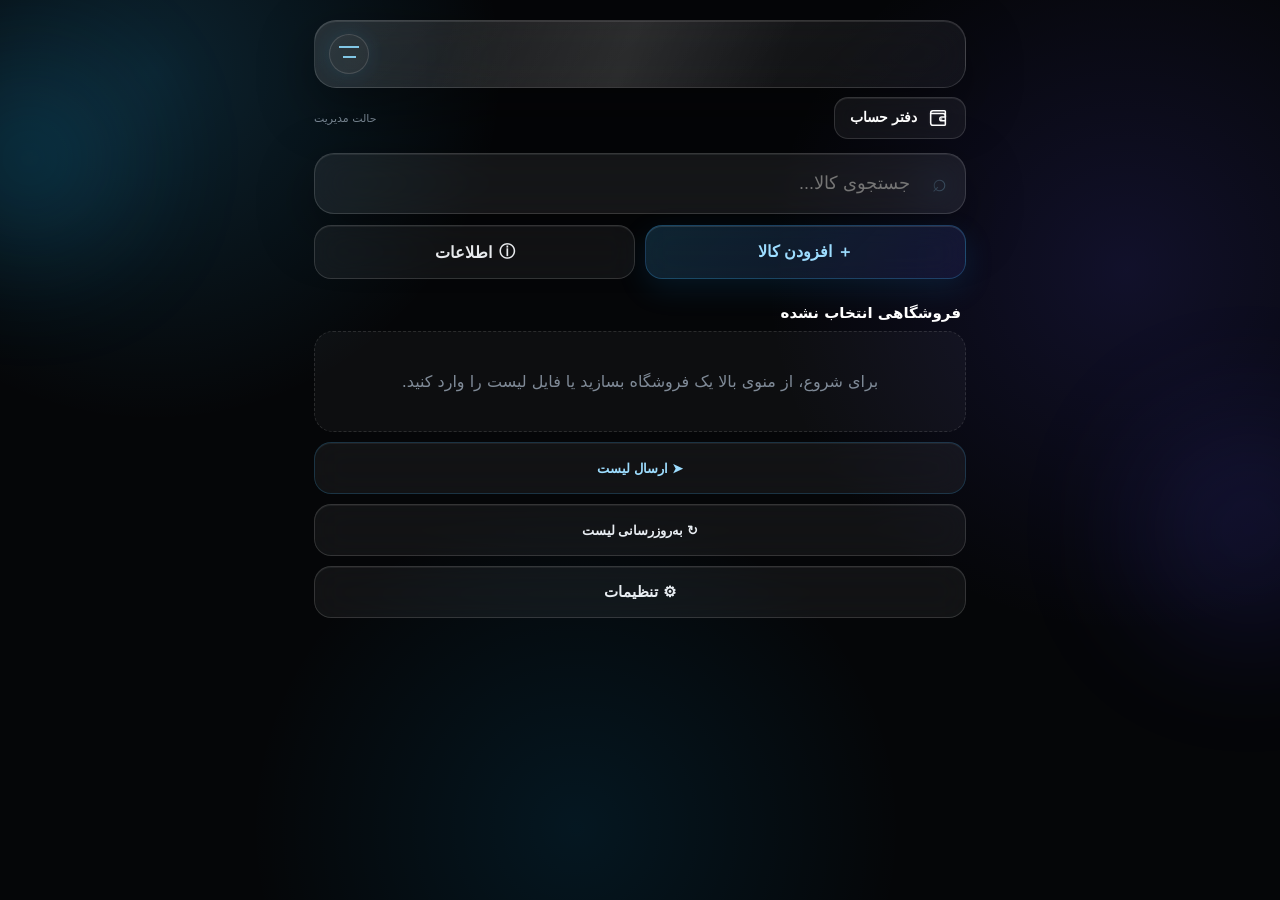
<file: app/src/main/assets/index.html>
<html lang="fa" dir="rtl">  
<head>  
<meta charset="utf-8">  
<meta name="viewport" content="width=device-width,initial-scale=1,viewport-fit=cover">  
<meta name="theme-color" content="#000">  
<meta name="mobile-web-app-capable" content="yes">  
<meta name="apple-mobile-web-app-capable" content="yes">  
<meta name="apple-mobile-web-app-status-bar-style" content="black">  
<meta name="apple-mobile-web-app-title" content="مدیریت قیمت">  
<link rel="manifest" href="manifest.json">  
<title>مدیریت قیمت فروشگاه</title>  
<style>  
*{box-sizing:border-box}html,body{margin:0;padding:0;background:#000;color:#fff;font-family:system-ui,-apple-system,"Noto Sans Arabic","Noto Sans",sans-serif}body{min-height:100vh}body.light{background:#f5f5f5;color:#111}.app{max-width:680px;margin:auto;padding:25px 14px 35px}.head{margin-bottom:15px}.topTools{display:flex;justify-content:space-between;align-items:center;gap:10px;margin-top:8px}.ledgerMiniLogo{display:inline-block;font-size:20px;line-height:1;margin-left:5px;vertical-align:-2px}.ledgerBtn{height:40px;padding:0 15px;border-radius:12px;background:#111;color:#fff;border:1px solid #333;font-size:14px;font-weight:800}.storeBox{position:relative;width:100%}.storeBtn{width:100%;height:57px;border-radius:16px;background:#111;color:#fff;border:1px solid #333;font-size:23px;font-weight:850;text-align:center;padding:5px 55px 0;position:relative}.storeBtn:after{content:"";position:absolute;left:10px;top:50%;width:36px;height:36px;transform:translateY(-50%);border-radius:50%;border:1px solid rgba(255,255,255,.12);background:linear-gradient(#aaa,#aaa) center 11px/20px 2px no-repeat,linear-gradient(#aaa,#aaa) center 21px/13px 2px no-repeat,rgba(255,255,255,.035);opacity:.88}.storeBtn.emptyStore{color:#aaa}.storeMenu{display:none;position:absolute;z-index:20;top:64px;right:0;left:0;background:#151515;border:1px solid #333;border-radius:15px;padding:8px;box-shadow:0 15px 40px #000}.storeMenu.open{display:block}.storeItem{padding:13px;border-radius:10px;font-size:16px;margin-bottom:4px}.storeItem.active{background:#252525}.storeActions{display:flex;gap:8px;margin-top:8px;border-top:1px solid #292929;padding-top:8px}.storeAction{flex:1;height:46px;border-radius:12px;border:1px solid #444;background:#351010;color:#fff;font-size:15px;font-weight:800}.searchWrap{position:relative}.search{width:100%;height:58px;background:#151515;border:1px solid #363636;border-radius:16px;color:#fff;font-size:18px;padding:0 52px 0 18px;outline:0}.searchIcon{position:absolute;right:17px;top:14px;color:#aaa;font-size:25px;pointer-events:none}.quickRow{display:flex;gap:8px;margin-top:10px}.add,.more{flex:1;height:51px;border-radius:14px;font-size:16px;font-weight:800};display:flex;align-items:center;justify-content:center;gap:7px}.infoMiniLogo{display:inline-flex;align-items:center;justify-content:center;width:20px;height:20px;margin-left:5px;font-size:17px;line-height:1}.more{display:flex;align-items:center;justify-content:center;gap:7px}.ledgerAdd{width:100%;margin:10px 0 10px}.deleteConfirmSheet{max-width:420px}.deleteConfirmText{font-size:15px;color:#cfd5df;margin:-4px 0 16px}.deleteConfirmSheet .actions{display:flex;gap:10px}.deleteConfirmSheet .actions .btn{flex:1}#mtitle{color:#fff}.add{background:#000;color:#64B4FF;border:1px solid #333}.more{background:#000;color:#E8EAED;border:1px solid #333}.more.on{border-color:#64B4FF;color:#64B4FF}.section{display:flex;justify-content:space-between;margin:23px 5px 8px}.section span{font-size:12px;color:#777}.rowWrap{position:relative;margin:8px 0}.empty{text-align:center;color:#888;padding:42px 10px}.back,.settingsBtn{width:100%;height:46px;border-radius:12px;margin-top:10px;color:#fff;background:#111;border:1px solid #333}.settingsBtn{font-size:15px;font-weight:800}.file{display:none}.modal{display:none;position:fixed;inset:0;background:#000c;align-items:flex-start;justify-content:center;overflow:auto;z-index:50;padding:10px 0}.sheet{width:min(680px,100%);min-height:0;max-height:calc(100dvh - 20px);overflow:auto;background:#111;border:1px solid #333;border-radius:18px;padding:18px 18px 24px;margin:auto 0}.ledgerSheet{min-height:calc(100dvh - 20px);max-height:calc(100dvh - 20px);width:min(680px,100%)}h2{margin:0 0 12px}.input{width:100%;height:53px;background:#1b1b1b;border:1px solid #444;border-radius:12px;color:#fff;font-size:17px;padding:0 14px;margin:5px 0;outline:0}.textarea{height:82px;padding-top:12px;resize:none}.actions{display:flex;gap:8px;margin-top:9px}.btn{flex:1;height:51px;border:0;border-radius:13px;background:#fff;color:#000;font-weight:800}.dark{background:#252525;color:#fff;border:1px solid #444}.danger{background:#351010;color:#fff}.modeBadge{text-align:center;font-size:11px;color:#777}.modeBadge.seller{color:#aaa}.settingTitle{font-size:13px;color:#888;margin:17px 2px 8px}.settingRow{display:flex;gap:8px;flex-wrap:wrap}.settingOption{flex:1;min-width:90px;height:44px;border-radius:11px;background:#181818;border:1px solid #333;color:#fff;font-size:14px;font-weight:700}.settingOption.active{border-color:#aaa;background:#292929}.colorOption{height:38px;min-width:55px}.colorWhite{color:#fff}.colorBlue{color:#64B4FF}.colorGreen{color:#55d98b}.colorYellow{color:#ffd75a}.colorRed{color:#ff6b6b}.settingsClose{margin-top:18px;width:100%;height:48px;border-radius:12px;border:1px solid #444;background:#252525;color:#fff;font-weight:800}.ledgerHeader{display:flex;align-items:center;justify-content:space-between;gap:8px;margin-bottom:12px}.ledgerHeader h2{margin:0}.ledgerAdd{height:43px;border-radius:11px;border:1px solid #444;background:#351010;color:#fff;padding:0 14px;font-weight:800}.accountRow{padding:14px;border:1px solid #292929;border-radius:14px;background:#151515;margin:8px 0;display:flex;align-items:center;justify-content:space-between;gap:10px}.accountName{font-size:17px;font-weight:850}.accountMeta{font-size:12px;color:#888;margin-top:4px}.balance{font-weight:850;white-space:nowrap}.balance.debit{color:#ff6b6b}.balance.credit{color:#55d98b}.accountActions{display:flex;gap:7px;margin-top:12px}.smallBtn{height:42px;flex:1;border-radius:11px;border:1px solid #444;background:#252525;color:#fff;font-weight:800}.smallBtn.danger{background:#351010}.txRow{padding:12px;border:1px solid #292929;border-radius:13px;background:#151515;margin:7px 0}.txTop{display:flex;justify-content:space-between;gap:8px}.txType{font-size:12px}.txType.debit{color:#ff6b6b}.txType.credit{color:#55d98b}.txAmount{font-weight:850}.txNote{font-size:12px;color:#888;margin-top:5px}.txActions{display:flex;gap:6px;margin-top:8px}.txActions button{flex:1;height:35px;border-radius:9px;border:1px solid #444;background:#222;color:#fff}.ledgerBack{width:100%;height:45px;border-radius:11px;background:#252525;color:#fff;border:1px solid #444;margin-top:10px;font-weight:800}.summary{padding:13px;border:1px solid #292929;border-radius:14px;background:#151515;margin:8px 0}.summaryLine{display:flex;justify-content:space-between;margin:5px 0}.summaryLine strong{font-weight:850}.ledgerTabs{display:flex;gap:8px;margin:8px 0}.ledgerTab{flex:1;height:48px;border-radius:13px;background:#151515;color:#aaa;border:1px solid #333;font-size:17px;font-weight:850}.ledgerTab.active.creditor{color:#55d98b;border-color:#55d98b;background:#122118}.ledgerTab.active.debtor{color:#ff6b6b;border-color:#ff6b6b;background:#241315}.ledgerSearch{width:100%;height:48px;background:#151515;border:1px solid #333;border-radius:13px;color:#fff;font-size:16px;padding:0 14px;outline:0;margin:4px 0 8px}.ledgerTotal{border:1px solid #55d98b;background:#fff;color:#111;border-radius:15px;padding:13px 15px;display:flex;justify-content:space-between;align-items:center;margin:8px 0;font-weight:850}.ledgerTotal.debtor{border-color:#ff6b6b}.ledgerTotal .totalValue.credit{color:#168a45}.ledgerTotal .totalValue.debit{color:#d32f2f}.accountRow{padding:14px;border:1px solid #292929;border-radius:14px;background:#fff;color:#111;margin:8px 0;display:flex;align-items:center;justify-content:space-between;gap:10px}.accountName{font-size:18px;font-weight:850}.accountMeta{font-size:12px;color:#777;margin-top:4px}.balance{font-weight:900;white-space:nowrap}.balance.debit{color:#e53935}.balance.credit{color:#168a45}.txRow{padding:12px;border:1px solid #292929;border-radius:13px;background:#fff;color:#111;margin:7px 0}.txTop{display:flex;justify-content:space-between;gap:8px}.txDate{font-size:12px;color:#777}.txAmount{font-weight:900}.txNote{font-size:12px;color:#777;margin-top:5px}.amountInput{direction:ltr;text-align:right;font-variant-numeric:tabular-nums}.formSave{margin-top:12px;margin-bottom:4px}.sheetScrollFix{max-height:calc(100dvh - 20px);overflow-y:auto;overscroll-behavior:contain;-webkit-overflow-scrolling:touch;padding-bottom:calc(24px + env(safe-area-inset-bottom))}.longPressHint{font-size:11px;color:#777;margin-top:4px}body.light .storeBtn,body.light .search,body.light .row,body.light .back,body.light .settingsBtn,body.light .add,body.light .more,body.light .ledgerBtn{background:#fff;color:#111;border-color:#ddd}body.light .storeMenu{background:#fff;border-color:#ddd;box-shadow:0 15px 40px #0002}body.light .storeItem.active{background:#eee}body.light .storeActions{border-top-color:#ddd}body.light .sheet{background:#fff;color:#111;border-color:#ddd}body.light .input{background:#f5f5f5;color:#111;border-color:#ccc}body.light .dark,body.light .ledgerBack,body.light .smallBtn{background:#eee;color:#111;border-color:#ccc}body.light .settingOption{background:#f5f5f5;color:#111;border-color:#ddd}body.light .settingOption.active{background:#e5e5e5;border-color:#999}body.light .settingsClose{background:#eee;color:#111;border-color:#ccc}body.light .accountRow,body.light .txRow,body.light .summary{background:#fff;border-color:#ddd}body.light .ledgerTab,body.light .ledgerSearch{background:#f5f5f5;color:#111;border-color:#ccc}body.light .ledgerTotal{background:#fff}body.light .ledgerTotal.active{background:#fff}body.light .storeBtn:after{border-color:rgba(0,0,0,.12);background:linear-gradient(#555,#555) center 11px/20px 2px no-repeat,linear-gradient(#555,#555) center 21px/13px 2px no-repeat,rgba(0,0,0,.035)}@media(max-width:430px){.app{padding-left:10px;padding-right:10px;padding-top:25px}.storeBtn{font-size:21px}.add,.more{font-size:14px}.name,.price{font-size:20px}}  /* =========================================================
PriceYar Glassmorphism UI
ظاهر جدید؛ منطق و قابلیت‌های برنامه دست‌نخورده
========================================================= */
:root{
--glass-bg:rgba(255,255,255,.075);
--glass-bg-strong:rgba(255,255,255,.105);
--glass-border:rgba(255,255,255,.14);
--glass-border-soft:rgba(255,255,255,.09);
--glass-shadow:0 18px 55px rgba(0,0,0,.38);
--blue:#42b9ff;
--blue2:#6366f1;
--green:#55d98b;
--red:#ff6472;
}

html,body{
background:
radial-gradient(circle at 12% 8%,rgba(48,188,255,.16),transparent 25%),
radial-gradient(circle at 88% 30%,rgba(93,82,255,.14),transparent 28%),
radial-gradient(circle at 45% 92%,rgba(0,174,255,.10),transparent 30%),
#050608;
}

body{
position:relative;
overflow-x:hidden;
font-family:system-ui,-apple-system,"Noto Sans Arabic","Noto Sans",sans-serif;
}

body::before,
body::after{
content:"";
position:fixed;
z-index:0;
pointer-events:none;
border-radius:50%;
filter:blur(65px);
opacity:.55;
}

body::before{
width:190px;
height:190px;
top:7%;
left:-65px;
background:rgba(24,188,255,.34);
}

body::after{
width:230px;
height:230px;
right:-85px;
top:46%;
background:rgba(84,76,255,.25);
}

.app{
position:relative;
z-index:1;
max-width:680px;
padding:20px 14px 42px;
}

.head{
margin-bottom:14px;
}

.storeBox,
.searchWrap,
.quickRow,
.section,
#list,
.app>.back,
.app>.settingsBtn{
position:relative;
}

.storeBtn{
height:68px;
border-radius:22px;
border:1px solid var(--glass-border);
background:linear-gradient(135deg,rgba(255,255,255,.12),rgba(255,255,255,.045));
box-shadow:var(--glass-shadow),inset 0 1px 0 rgba(255,255,255,.10);
backdrop-filter:blur(22px);
-webkit-backdrop-filter:blur(22px);
font-size:22px;
letter-spacing:-.2px;
}

.storeBtn::before{
content:"";
position:absolute;
inset:0;
border-radius:inherit;
background:linear-gradient(110deg,transparent 20%,rgba(255,255,255,.08) 48%,transparent 72%);
pointer-events:none;
}

.storeBtn:after{
width:38px;
height:38px;
left:14px;
border-color:rgba(255,255,255,.16);
background:
linear-gradient(#8fdcff,#8fdcff) center 11px/20px 2px no-repeat,
linear-gradient(#8fdcff,#8fdcff) center 21px/13px 2px no-repeat,
rgba(255,255,255,.045);
box-shadow:0 0 20px rgba(66,185,255,.13);
}

.storeMenu{
top:74px;
padding:9px;
border-radius:20px;
background:rgba(18,21,27,.88);
border:1px solid var(--glass-border);
box-shadow:0 25px 70px rgba(0,0,0,.55);
backdrop-filter:blur(25px);
-webkit-backdrop-filter:blur(25px);
}

.storeItem{
border-radius:13px;
padding:13px 14px;
}

.storeItem.active{
background:linear-gradient(135deg,rgba(66,185,255,.18),rgba(99,102,241,.12));
border:1px solid rgba(66,185,255,.16);
}

.storeActions{
border-top-color:var(--glass-border-soft);
}

.storeAction{
background:rgba(255,255,255,.055);
border-color:var(--glass-border);
border-radius:13px;
}

.topTools{
margin-top:9px;
}

.ledgerBtn{
height:42px;
border-radius:14px;
border:1px solid var(--glass-border);
background:rgba(255,255,255,.055);
box-shadow:inset 0 1px 0 rgba(255,255,255,.07);
backdrop-filter:blur(16px);
-webkit-backdrop-filter:blur(16px);
}

.ledgerMiniLogo{
color:#7ed4ff;
text-shadow:0 0 16px rgba(66,185,255,.35);
}

.searchWrap{
margin-top:11px;
}

.search{
height:61px;
border-radius:20px;
border:1px solid var(--glass-border);
background:rgba(255,255,255,.065);
box-shadow:var(--glass-shadow),inset 0 1px 0 rgba(255,255,255,.07);
backdrop-filter:blur(20px);
-webkit-backdrop-filter:blur(20px);
padding-right:55px;
}

.search:focus{
border-color:rgba(66,185,255,.42);
box-shadow:0 0 0 3px rgba(66,185,255,.08),var(--glass-shadow);
}

.searchIcon{
right:19px;
top:15px;
color:#8fdcff;
text-shadow:0 0 18px rgba(66,185,255,.35);
}

.quickRow{
gap:10px;
margin-top:11px;
}

.add,.more{
height:54px;
border-radius:17px;
background:rgba(255,255,255,.055);
border:1px solid var(--glass-border);
box-shadow:inset 0 1px 0 rgba(255,255,255,.06);
backdrop-filter:blur(16px);
-webkit-backdrop-filter:blur(16px);
}

.add{
color:#9dddff;
border-color:rgba(66,185,255,.25);
background:linear-gradient(135deg,rgba(66,185,255,.18),rgba(99,102,241,.12));
box-shadow:0 10px 30px rgba(25,145,230,.13),inset 0 1px 0 rgba(255,255,255,.11);
}

.more.on{
color:#9dddff;
border-color:rgba(66,185,255,.45);
background:rgba(66,185,255,.10);
}

.section{
margin:25px 5px 9px;
}

.section b{
font-size:15px;
}

.section span{
color:#7f8a97;
}

#list{
display:flex;
flex-direction:column;
gap:9px;
}

.rowWrap{
margin:0;
}

.row{
min-height:72px;
padding:14px 16px;
border-radius:19px;
border:1px solid var(--glass-border-soft);
background:linear-gradient(135deg,rgba(255,255,255,.085),rgba(255,255,255,.035));
box-shadow:0 12px 34px rgba(0,0,0,.23),inset 0 1px 0 rgba(255,255,255,.06);
backdrop-filter:blur(18px);
-webkit-backdrop-filter:blur(18px);
display:flex;
align-items:center;
justify-content:space-between;
gap:15px;
transition:transform .18s ease,border-color .18s ease,background .18s ease;
}

.row:active{
transform:scale(.985);
border-color:rgba(66,185,255,.28);
background:rgba(66,185,255,.08);
}

.info{
min-width:0;
}

.name{
font-size:18px;
font-weight:850;
line-height:1.45;
}

.price{
flex:0 0 auto;
font-size:20px;
font-weight:900;
color:var(--price-color,#fff);
direction:ltr;
text-align:right;
text-shadow:0 0 16px rgba(255,255,255,.08);
}

.buy,.sub{
margin-top:4px;
font-size:12px;
color:#8f9aa7;
}

.buy{
color:#75d7a0;
}

.longPressHint{
display:none;
}

.empty{
padding:40px 16px;
border-radius:19px;
border:1px dashed rgba(255,255,255,.12);
background:rgba(255,255,255,.035);
color:#7f8a97;
}

.app>.back,
.app>.settingsBtn{
height:52px;
margin-top:10px;
border-radius:17px;
border:1px solid var(--glass-border);
background:rgba(255,255,255,.055);
box-shadow:inset 0 1px 0 rgba(255,255,255,.06);
backdrop-filter:blur(16px);
-webkit-backdrop-filter:blur(16px);
color:#e8edf2;
font-weight:800;
}

.app>.back:first-of-type{
color:#9dddff;
border-color:rgba(66,185,255,.20);
}

.settingsBtn{
color:#b9c2cc;
}

.modal{
background:rgba(0,0,0,.64);
backdrop-filter:blur(7px);
-webkit-backdrop-filter:blur(7px);
}

.sheet{
border:1px solid var(--glass-border);
border-radius:25px;
background:linear-gradient(145deg,rgba(27,31,39,.91),rgba(10,12,16,.94));
box-shadow:0 30px 100px rgba(0,0,0,.65),inset 0 1px 0 rgba(255,255,255,.08);
backdrop-filter:blur(28px);
-webkit-backdrop-filter:blur(28px);
}

.input,
.ledgerSearch{
border-color:rgba(255,255,255,.12);
background:rgba(255,255,255,.055);
border-radius:15px;
box-shadow:inset 0 1px 0 rgba(255,255,255,.045);
}

.input:focus,
.ledgerSearch:focus{
border-color:rgba(66,185,255,.40);
box-shadow:0 0 0 3px rgba(66,185,255,.07);
}

.btn,
.dark,
.danger,
.smallBtn,
.ledgerBack,
.settingsClose{
border-radius:14px;
}

.btn{
background:linear-gradient(135deg,#f4f8fb,#cbd5df);
}

.dark,
.smallBtn,
.ledgerBack,
.settingsClose{
background:rgba(255,255,255,.065);
border-color:rgba(255,255,255,.13);
}

.danger{
background:rgba(255,75,92,.13);
border:1px solid rgba(255,100,114,.20);
color:#ff9ba5;
}

.ledgerHeader{
padding-bottom:5px;
}

.ledgerAdd{
border-radius:13px;
background:linear-gradient(135deg,rgba(66,185,255,.18),rgba(99,102,241,.13));
border-color:rgba(66,185,255,.25);
color:#9dddff;
}

.ledgerTabs{
gap:9px;
}

.ledgerTab{
border-radius:15px;
background:rgba(255,255,255,.045);
border-color:rgba(255,255,255,.11);
}

.ledgerTab.active.creditor{
color:#fff;
border-color:#267a4b;
background:#174c30;
box-shadow:0 8px 25px rgba(42,160,91,.12);
}

.ledgerTab.active.debtor{
color:#fff;
border-color:#8a3038;
background:#5b1d24;
box-shadow:0 8px 25px rgba(220,70,84,.12);
}

.ledgerTotal{
border-radius:17px;
background:rgba(255,255,255,.055);
color:#e8edf2;
border-color:rgba(85,217,139,.35);
box-shadow:inset 0 1px 0 rgba(255,255,255,.06);
}

.ledgerTotal.debtor{
border-color:rgba(255,100,114,.35);
}

.accountRow,
.txRow,
.summary{
border-radius:17px;
border-color:rgba(255,255,255,.10);
background:linear-gradient(135deg,rgba(255,255,255,.075),rgba(255,255,255,.035));
color:#fff;
box-shadow:0 10px 30px rgba(0,0,0,.20),inset 0 1px 0 rgba(255,255,255,.045);
backdrop-filter:blur(16px);
-webkit-backdrop-filter:blur(16px);
}

.accountRow{
transition:transform .16s ease,border-color .16s ease;
}

.accountRow:active{
transform:scale(.987);
}

.balance.credit,.totalValue.credit{
color:#63e69b;
}

.balance.debit,.totalValue.debit{
color:#ff7c87;
}

.txAmount.credit{
color:#63e69b;
}

.txAmount.debit{
color:#ff7c87;
}

.settingOption{
border-radius:14px;
background:rgba(255,255,255,.05);
border-color:rgba(255,255,255,.11);
}

.settingOption.active{
border-color:rgba(66,185,255,.50);
background:rgba(66,185,255,.11);
color:#a6e1ff;
}

.modeBadge{
color:#82909e;
}

/* حالت روشن هم ظاهر شیشه‌ای خودش را حفظ می‌کند */
body.light{
background:
radial-gradient(circle at 12% 8%,rgba(66,185,255,.22),transparent 25%),
radial-gradient(circle at 88% 30%,rgba(99,102,241,.16),transparent 28%),
#eef3f8;
color:#17202a;
}

body.light .storeBtn,
body.light .search,
body.light .add,
body.light .more,
body.light .ledgerBtn,
body.light .app>.back,
body.light .app>.settingsBtn{
background:rgba(255,255,255,.62);
border-color:rgba(30,55,80,.12);
color:#17202a;
box-shadow:0 12px 35px rgba(48,72,96,.10),inset 0 1px 0 rgba(255,255,255,.80);
}

body.light .add{
color:#087fbe;
border-color:rgba(8,127,190,.20);
background:linear-gradient(135deg,rgba(66,185,255,.18),rgba(99,102,241,.09));
}

body.light .row,
body.light .accountRow,
body.light .txRow,
body.light .summary{
background:rgba(255,255,255,.67);
border-color:rgba(30,55,80,.10);
color:#17202a;
box-shadow:0 10px 28px rgba(48,72,96,.08),inset 0 1px 0 rgba(255,255,255,.85);
}

body.light .sheet{
background:rgba(247,250,253,.92);
border-color:rgba(30,55,80,.12);
color:#17202a;
}

body.light .input,
body.light .ledgerSearch,
body.light .settingOption{
background:rgba(255,255,255,.70);
color:#17202a;
border-color:rgba(30,55,80,.12);
}

body.light .ledgerTab{
background:rgba(255,255,255,.58);
color:#647180;
}

body.light .ledgerTotal{
background:rgba(255,255,255,.66);
color:#17202a;
}

@media(max-width:430px){
.app{padding-left:10px;padding-right:10px;padding-top:15px}
.storeBtn{height:64px;font-size:20px}
.search{height:57px}
.name{font-size:17px}
.price{font-size:19px}
.row{min-height:68px;padding:13px 14px}
}

/* =========================================================
PriceYar Glassmorphism — Inner screens polish v2
ظاهر تنظیمات، فرم‌ها، دفتر حساب و پنجره‌ها
منطق JavaScript دست‌نخورده
========================================================= */

.modal{
padding:12px;
background:rgba(0,0,0,.70);
backdrop-filter:blur(10px) saturate(125%);
-webkit-backdrop-filter:blur(10px) saturate(125%);
}

.sheet{
position:relative;
width:min(680px,100%);
border-radius:28px;
border:1px solid rgba(255,255,255,.15);
background:
radial-gradient(circle at 90% 0%,rgba(66,185,255,.12),transparent 32%),
radial-gradient(circle at 5% 100%,rgba(99,102,241,.10),transparent 30%),
linear-gradient(145deg,rgba(27,31,39,.94),rgba(8,10,14,.96));
box-shadow:
0 35px 100px rgba(0,0,0,.68),
inset 0 1px 0 rgba(255,255,255,.10);
backdrop-filter:blur(30px) saturate(130%);
-webkit-backdrop-filter:blur(30px) saturate(130%);
overflow:hidden;
}

.sheet::before{
content:"";
position:absolute;
top:0;
left:12%;
right:12%;
height:1px;
background:linear-gradient(90deg,transparent,rgba(255,255,255,.35),transparent);
pointer-events:none;
}

.sheet h2{
font-size:22px;
font-weight:900;
letter-spacing:-.3px;
margin:2px 0 16px;
}

.settingTitle{
margin:20px 2px 9px;
color:#8d9aaa;
font-size:12px;
font-weight:800;
letter-spacing:.2px;
}

.settingRow{
gap:8px;
}

.settingOption{
min-height:46px;
border-radius:15px;
border:1px solid rgba(255,255,255,.10);
background:rgba(255,255,255,.055);
color:#dfe7ef;
box-shadow:inset 0 1px 0 rgba(255,255,255,.05);
transition:.18s ease;
}

.settingOption:active{
transform:scale(.975);
}

.settingOption.active{
color:#a7e3ff;
border-color:rgba(66,185,255,.48);
background:linear-gradient(135deg,rgba(66,185,255,.15),rgba(99,102,241,.10));
box-shadow:0 0 22px rgba(66,185,255,.08),inset 0 1px 0 rgba(255,255,255,.09);
}

.colorOption{
min-width:58px;
}

.settingsClose{
height:52px;
border-radius:16px;
margin-top:22px;
border:1px solid rgba(255,255,255,.12);
background:rgba(255,255,255,.065);
color:#eaf1f7;
box-shadow:inset 0 1px 0 rgba(255,255,255,.06);
}

.input,
.textarea{
border-radius:16px;
border:1px solid rgba(255,255,255,.11);
background:rgba(255,255,255,.055);
box-shadow:inset 0 1px 0 rgba(255,255,255,.045);
transition:.18s ease;
}

.input::placeholder,
.textarea::placeholder{
color:#687584;
}

.input:focus,
.textarea:focus{
border-color:rgba(66,185,255,.46);
background:rgba(66,185,255,.055);
box-shadow:
0 0 0 3px rgba(66,185,255,.07),
inset 0 1px 0 rgba(255,255,255,.05);
}

.actions{
gap:9px;
margin-top:12px;
}

.btn{
min-height:52px;
border-radius:16px;
background:linear-gradient(135deg,#f4f8fb,#cbd5df);
box-shadow:0 10px 28px rgba(0,0,0,.18),inset 0 1px 0 rgba(255,255,255,.8);
}

.btn.dark{
background:rgba(255,255,255,.065);
color:#eaf1f7;
border:1px solid rgba(255,255,255,.12);
box-shadow:inset 0 1px 0 rgba(255,255,255,.06);
}

.btn.danger{
background:rgba(255,75,92,.12);
color:#ff9ba5;
border:1px solid rgba(255,100,114,.22);
}

.ledgerSheet{
min-height:calc(100dvh - 24px);
max-height:calc(100dvh - 24px);
}

.ledgerHeader{
position:sticky;
top:-18px;
z-index:4;
margin:0 -18px 12px;
padding:18px 18px 13px;
background:linear-gradient(180deg,rgba(13,16,21,.96),rgba(13,16,21,.78),transparent);
backdrop-filter:blur(14px);
-webkit-backdrop-filter:blur(14px);
}

.ledgerHeader h2{
font-size:21px;
}

.ledgerAdd{
height:44px;
border-radius:14px;
background:linear-gradient(135deg,rgba(66,185,255,.19),rgba(99,102,241,.13));
border:1px solid rgba(66,185,255,.28);
color:#a7e3ff;
box-shadow:0 8px 25px rgba(66,185,255,.08),inset 0 1px 0 rgba(255,255,255,.08);
}

.ledgerTabs{
padding:3px;
border-radius:17px;
background:rgba(255,255,255,.035);
border:1px solid rgba(255,255,255,.08);
}

.ledgerTab{
height:47px;
border:0;
border-radius:13px;
background:transparent;
}

.ledgerTab.active.creditor{
background:linear-gradient(135deg,#174c30,#123a26);
border:1px solid rgba(85,217,139,.35);
color:#fff;
}

.ledgerTab.active.debtor{
background:linear-gradient(135deg,#5b1d24,#43171c);
border:1px solid rgba(255,100,114,.35);
color:#fff;
}

.ledgerSearch{
height:51px;
border-radius:16px;
background:rgba(255,255,255,.05);
}

.ledgerTotal{
min-height:60px;
border-radius:17px;
background:linear-gradient(135deg,rgba(255,255,255,.075),rgba(255,255,255,.035));
border-width:1px;
}

.accountRow{
min-height:74px;
border-radius:18px;
border:1px solid rgba(255,255,255,.10);
background:linear-gradient(135deg,rgba(255,255,255,.075),rgba(255,255,255,.035));
box-shadow:0 10px 30px rgba(0,0,0,.20),inset 0 1px 0 rgba(255,255,255,.05);
transition:.16s ease;
}

.accountRow:active{
transform:scale(.985);
border-color:rgba(66,185,255,.30);
}

.accountName{
font-size:17px;
}

.accountMeta{
color:#82909f;
}

.txRow{
border-radius:17px;
border:1px solid rgba(255,255,255,.09);
background:rgba(255,255,255,.045);
}

.txActions{
gap:8px;
}

.txActions button{
height:38px;
border-radius:11px;
border:1px solid rgba(255,255,255,.10);
background:rgba(255,255,255,.055);
color:#dce5ed;
}

.summary{
border-radius:18px;
background:linear-gradient(135deg,rgba(255,255,255,.075),rgba(255,255,255,.035));
}

.accountActions{
gap:8px;
}

.smallBtn{
min-height:44px;
border-radius:13px;
border:1px solid rgba(255,255,255,.10);
background:rgba(255,255,255,.055);
}

.smallBtn.danger{
color:#ff9ba5;
background:rgba(255,75,92,.11);
border-color:rgba(255,100,114,.20);
}

.ledgerBack{
height:50px;
border-radius:15px;
background:rgba(255,255,255,.06);
border-color:rgba(255,255,255,.11);
}

.amountInput{
font-size:20px;
font-weight:800;
letter-spacing:.3px;
}

.formSave{
margin-top:14px;
}

/* روشن */
body.light{
background:
radial-gradient(circle at 12% 8%,rgba(66,185,255,.14),transparent 25%),
radial-gradient(circle at 88% 30%,rgba(99,102,241,.10),transparent 28%),
#edf3f8;
}

body.light .modal{
background:rgba(32,43,54,.25);
}

body.light .sheet{
background:
radial-gradient(circle at 90% 0%,rgba(66,185,255,.10),transparent 32%),
linear-gradient(145deg,rgba(255,255,255,.96),rgba(243,247,251,.97));
border-color:rgba(20,40,60,.12);
box-shadow:0 30px 90px rgba(35,60,80,.22),inset 0 1px 0 #fff;
color:#17212b;
}

body.light .settingTitle{
color:#687787;
}

body.light .settingOption{
background:rgba(20,40,60,.035);
color:#273541;
border-color:rgba(20,40,60,.10);
}

body.light .settingOption.active{
color:#0879b5;
border-color:rgba(20,140,210,.42);
background:linear-gradient(135deg,rgba(66,185,255,.12),rgba(99,102,241,.07));
}

body.light .settingsClose,
body.light .btn.dark,
body.light .smallBtn,
body.light .ledgerBack{
background:rgba(20,40,60,.045);
color:#273541;
border-color:rgba(20,40,60,.12);
}

body.light .input,
body.light .textarea,
body.light .ledgerSearch{
background:rgba(20,40,60,.035);
color:#17212b;
border-color:rgba(20,40,60,.13);
}

body.light .input:focus,
body.light .textarea:focus,
body.light .ledgerSearch:focus{
background:rgba(66,185,255,.055);
border-color:rgba(20,140,210,.40);
}

body.light .ledgerHeader{
background:linear-gradient(180deg,rgba(255,255,255,.97),rgba(255,255,255,.80),transparent);
}

body.light .ledgerTabs{
background:rgba(20,40,60,.035);
border-color:rgba(20,40,60,.09);
}

body.light .ledgerTab{
color:#71808e;
}

body.light .ledgerTab.active.creditor{
background:#dff5e8;
color:#176b3e;
border-color:#82cba0;
}

body.light .ledgerTab.active.debtor{
background:#fde3e6;
color:#a52f3a;
border-color:#e8a1aa;
}

body.light .ledgerTotal,
body.light .accountRow,
body.light .txRow,
body.light .summary{
background:linear-gradient(135deg,rgba(255,255,255,.92),rgba(245,249,252,.94));
color:#17212b;
border-color:rgba(20,40,60,.11);
box-shadow:0 10px 30px rgba(35,60,80,.10),inset 0 1px 0 #fff;
}

body.light .accountMeta,
body.light .txDate,
body.light .txNote{
color:#71808e;
}

body.light .txActions button{
background:rgba(20,40,60,.045);
color:#34424e;
border-color:rgba(20,40,60,.11);
}

body.light .smallBtn.danger,
body.light .btn.danger{
background:rgba(220,55,70,.08);
color:#c32e3d;
border-color:rgba(220,55,70,.18);
}

@media(max-width:430px){
.modal{padding:8px}
.sheet{border-radius:23px;padding:16px 14px 21px}
.ledgerHeader{margin-left:-14px;margin-right:-14px;padding-left:14px;padding-right:14px}
.settingOption{min-width:82px}
.accountActions{flex-wrap:wrap}
.accountActions .smallBtn{min-width:calc(50% - 4px)}
}


/* منوی ارسال لیست قیمت */
.shareIntro{color:#9aa8b7;font-size:14px;line-height:1.9;margin:0 0 16px}
.shareChoice{display:flex;align-items:center;gap:13px;width:100%;min-height:76px;padding:13px 14px;margin:9px 0;border:1px solid rgba(88,177,255,.20);border-radius:18px;background:linear-gradient(135deg,rgba(66,185,255,.10),rgba(255,255,255,.035));color:inherit;text-align:right;cursor:pointer}
.shareChoice:active{transform:scale(.99)}
.shareIcon{display:flex;align-items:center;justify-content:center;flex:0 0 46px;width:46px;height:46px;border-radius:15px;background:rgba(66,185,255,.14);font-size:23px;color:#78caff}
.shareChoiceText{display:flex;flex-direction:column;gap:5px;flex:1}
.shareChoiceText strong{font-size:16px}
.shareChoiceText small{font-size:12px;line-height:1.7;color:#8e9baa}
.shareCancel{width:100%;height:46px;margin-top:7px;border:1px solid rgba(255,255,255,.10);border-radius:13px;background:rgba(255,255,255,.045);color:inherit;font-weight:700}
body.light .shareIntro{color:#657585}
body.light .shareChoice{background:linear-gradient(135deg,rgba(66,185,255,.09),rgba(255,255,255,.85));border-color:rgba(20,140,210,.17)}
body.light .shareIcon{background:rgba(20,140,210,.10);color:#0879b5}
body.light .shareChoiceText small{color:#71808e}
body.light .shareCancel{background:rgba(20,40,60,.045);border-color:rgba(20,40,60,.12);color:#273541}
.accountActionIntro{font-size:14px;color:#8e9baa;margin:0 0 12px}.accountActionChoice{width:100%;height:48px;border-radius:13px;border:1px solid #333;background:#1b1b1b;color:inherit;font-weight:800;margin:5px 0}.accountActionChoice.danger{background:#351010;border-color:#512626}.accountActionCancel{width:100%;height:45px;border-radius:12px;border:1px solid #444;background:#252525;color:inherit;margin-top:7px;font-weight:800}body.light .accountActionChoice{background:#f5f5f5;border-color:#ddd}body.light .accountActionChoice.danger{background:#fff0f0;border-color:#e8bcbc}body.light .accountActionCancel{background:#eee;border-color:#ccc}



/* اصلاح پیمایش ثبت‌ها و هماهنگی دکمه‌های حذف با تم شیشه‌ای PriceYar */
.sheet.sheetScrollFix{
  overflow-x:hidden;
  overflow-y:auto;
  overscroll-behavior:contain;
  -webkit-overflow-scrolling:touch;
}
.txListScroll{
  max-height:min(48vh, calc(100dvh - 330px));
  min-height:110px;
  overflow-x:hidden;
  overflow-y:auto;
  overscroll-behavior-y:contain;
  -webkit-overflow-scrolling:touch;
  touch-action:pan-y;
  padding:1px 3px 12px 2px;
  scrollbar-width:thin;
}
.txListScroll .txRow{touch-action:pan-y;}
.btn.danger,
.accountActionChoice.danger,
.smallBtn.danger,
.txDeleteBtn{
  color:#fff !important;
  background:linear-gradient(135deg,rgba(255,70,88,.42),rgba(123,14,30,.58)) !important;
  border:1px solid rgba(255,105,120,.56) !important;
  box-shadow:0 10px 28px rgba(225,25,50,.15),inset 0 1px 0 rgba(255,255,255,.18);
  backdrop-filter:blur(18px) saturate(135%);
  -webkit-backdrop-filter:blur(18px) saturate(135%);
}
.btn.danger:active,
.accountActionChoice.danger:active,
.smallBtn.danger:active,
.txDeleteBtn:active{
  background:linear-gradient(135deg,rgba(255,60,78,.58),rgba(123,14,30,.72)) !important;
  transform:scale(.985);
}
.deleteConfirmSheet .deleteConfirmText{color:#d5dde6;}
body.light .btn.danger,
body.light .accountActionChoice.danger,
body.light .smallBtn.danger,
body.light .txDeleteBtn{
  color:#fff !important;
  background:linear-gradient(135deg,rgba(245,54,72,.88),rgba(160,20,38,.94)) !important;
  border-color:rgba(225,35,55,.55) !important;
}
body.light .deleteConfirmSheet .deleteConfirmText{color:#5a6470;}


/* دفتر حساب: لوگوی کیف پول و دکمه حذف شیشه‌ای */
.ledgerMiniLogo{display:inline-flex;align-items:center;justify-content:center;width:24px;height:24px;margin-left:5px;vertical-align:middle;color:currentColor}
.ledgerMiniLogo svg{display:block;filter:drop-shadow(0 1px 2px rgba(255,255,255,.08))}
#txDeleteBtn.btn.danger{background:linear-gradient(135deg,rgba(255,90,90,.19),rgba(120,20,28,.10));color:#ff8b8b;border:1px solid rgba(255,105,105,.42);box-shadow:inset 0 1px 0 rgba(255,255,255,.09),0 5px 18px rgba(0,0,0,.14);backdrop-filter:blur(14px);-webkit-backdrop-filter:blur(14px)}
#txDeleteBtn.btn.danger:active{background:rgba(255,80,80,.25);transform:scale(.985)}
body.light #txDeleteBtn.btn.danger{background:linear-gradient(135deg,rgba(255,90,90,.13),rgba(255,255,255,.58));color:#b4232d;border-color:rgba(190,45,55,.35);box-shadow:inset 0 1px 0 rgba(255,255,255,.8),0 4px 14px rgba(0,0,0,.06)}

/* بازطراحی شیشه‌ای رنگ‌های طلب، بدهی و حذف */
:root{
  --red:#ff7f89;
  --green:#69e6a2;
}
.danger,
.btn.danger,
.smallBtn.danger,
.txActions button.danger,
.storeAction{
  background:linear-gradient(135deg,rgba(255,105,120,.24),rgba(255,72,91,.10));
  border:1px solid rgba(255,132,145,.38);
  color:#ffadb5;
  box-shadow:inset 0 1px 0 rgba(255,255,255,.12),0 5px 18px rgba(255,72,91,.07);
  -webkit-backdrop-filter:blur(14px);
  backdrop-filter:blur(14px);
}
.ledgerTab.active.debtor{
  color:#ff9ca5;
  border-color:rgba(255,132,145,.62);
  background:linear-gradient(135deg,rgba(255,105,120,.22),rgba(255,72,91,.08));
  box-shadow:inset 0 1px 0 rgba(255,255,255,.10),0 5px 18px rgba(255,72,91,.06);
}
.ledgerTab.active.creditor{
  color:#8af0b6;
  border-color:rgba(105,230,162,.58);
  background:linear-gradient(135deg,rgba(75,220,145,.20),rgba(55,180,115,.07));
  box-shadow:inset 0 1px 0 rgba(255,255,255,.10),0 5px 18px rgba(55,200,125,.06);
}
.balance.debit,.txType.debit,.txAmount.debit{color:#ff8792}
.balance.credit,.txType.credit,.txAmount.credit{color:#76e9a8}
body.light .danger,
body.light .btn.danger,
body.light .smallBtn.danger,
body.light .txActions button.danger,
body.light .storeAction{
  background:linear-gradient(135deg,rgba(255,105,120,.18),rgba(255,72,91,.07));
  color:#d94353;
  border-color:rgba(220,65,82,.30);
  box-shadow:inset 0 1px 0 rgba(255,255,255,.8),0 5px 16px rgba(220,65,82,.06);
}
body.light .ledgerTab.active.debtor{
  color:#d94353;border-color:rgba(220,65,82,.42);
  background:linear-gradient(135deg,rgba(255,105,120,.17),rgba(255,72,91,.05));
}
body.light .ledgerTab.active.creditor{
  color:#168a52;border-color:rgba(35,170,100,.38);
  background:linear-gradient(135deg,rgba(75,220,145,.17),rgba(55,180,115,.05));
}


/* پیام‌های یکپارچه و شیشه‌ای؛ بدون عنوان انگلیسی مرورگر */
#pyToastHost{position:fixed;z-index:99999;top:calc(14px + env(safe-area-inset-top));left:12px;right:12px;display:flex;justify-content:center;pointer-events:none}
.pyToast{width:min(460px,100%);padding:15px 17px;border:1px solid rgba(255,255,255,.18);border-radius:19px;background:linear-gradient(135deg,rgba(34,40,51,.92),rgba(12,15,21,.91));color:#f4f8fc;box-shadow:0 18px 55px rgba(0,0,0,.38),inset 0 1px 0 rgba(255,255,255,.10);backdrop-filter:blur(24px) saturate(140%);-webkit-backdrop-filter:blur(24px) saturate(140%);font-size:15px;line-height:1.9;text-align:right;white-space:pre-line;animation:pyToastIn .22s ease}
.pyToast.success{border-color:rgba(85,217,139,.38)}.pyToast.error{border-color:rgba(255,100,114,.42)}.pyToast.info{border-color:rgba(66,185,255,.38)}
.pyToastMark{display:inline-flex;align-items:center;justify-content:center;width:25px;height:25px;border-radius:50%;margin-left:8px;background:rgba(66,185,255,.15);color:#8fdcff;font-weight:900}
.pyToast.success .pyToastMark{background:rgba(85,217,139,.16);color:#79efac}.pyToast.error .pyToastMark{background:rgba(255,100,114,.16);color:#ff9ba5}
body.light .pyToast{background:rgba(248,251,255,.94);color:#17212b;border-color:rgba(30,55,80,.16);box-shadow:0 18px 50px rgba(35,60,80,.20),inset 0 1px 0 #fff}
@keyframes pyToastIn{from{opacity:0;transform:translateY(-8px) scale(.98)}to{opacity:1;transform:translateY(0) scale(1)}}


/* تأییدهای حذف نیز هم‌تم با پیام‌ها */
.deleteConfirmSheet .btn.danger,.accountActionChoice.danger{background:linear-gradient(135deg,rgba(255,91,108,.22),rgba(255,75,92,.10));border:1px solid rgba(255,115,128,.34);color:#ffabb3;box-shadow:inset 0 1px 0 rgba(255,255,255,.09)}
body.light .deleteConfirmSheet .btn.danger,body.light .accountActionChoice.danger{background:rgba(230,55,70,.09);color:#bd2f3c;border-color:rgba(220,55,70,.22)}

</style>  
</head>  
<body>  
<main class="app">  
<div class="head">  
<div class="storeBox"><button class="storeBtn emptyStore" id="storeBtn"></button><div id="storeMenu" class="storeMenu"></div></div>  
<div class="topTools"><button class="ledgerBtn" onclick="openLedger()"><span class="ledgerMiniLogo" aria-hidden="true"><svg viewBox="0 0 24 24" width="22" height="22" fill="none" stroke="currentColor" stroke-width="1.7" stroke-linecap="round" stroke-linejoin="round"><path d="M4 6.5A2.5 2.5 0 0 1 6.5 4H19a1 1 0 0 1 1 1v14a1 1 0 0 1-1 1H6.5A2.5 2.5 0 0 1 4 17.5z"/><path d="M4 7h13.5A2.5 2.5 0 0 1 20 9.5V11h-4a2 2 0 0 0 0 4h4"/><path d="M16 13h.01"/></svg></span> دفتر حساب</button><div id="modeBadge" class="modeBadge"></div></div>  
</div>  
<div class="searchWrap"><span class="searchIcon">⌕</span><input id="search" class="search" autocomplete="off" placeholder="جستجوی کالا..."></div>  
<div class="quickRow"><button class="add" onclick="openAdd()">＋ افزودن کالا</button><button class="more" id="moreBtn" onclick="toggleMore()"><span class="infoMiniLogo">ⓘ</span><span id="infoText">اطلاعات</span></button></div>  
<div class="section"><b id="title">کالاهای اخیر</b><span id="count"></span></div>  
<div id="list"></div>  
<button class="back" onclick="openShareMenu()">➤ ارسال لیست</button>  
<button class="back" onclick="updatePriceList()">↻ به‌روزرسانی لیست</button>  
<button class="settingsBtn" onclick="openSettings()">⚙ تنظیمات</button>  
<input id="updateFile" class="file" type="file" accept=".json,application/json" onchange="importPriceList(event)">  
</main>  <div id="modal" class="modal"><div class="sheet"><h2 id="mtitle">افزودن کالا</h2><input id="name" class="input" placeholder="نام کالا"><input id="price" class="input" placeholder="قیمت" inputmode="numeric"><div id="buyWrap"><input id="buy" class="input" placeholder="قیمت خرید (اختیاری)" inputmode="numeric"></div><textarea id="desc" class="input textarea" placeholder="توضیحات (اختیاری)"></textarea><div class="actions"><button class="btn" onclick="saveItem()">ذخیره</button><button class="btn dark" onclick="closeModal()">انصراف</button><button id="del" class="btn danger" onclick="deleteItem()">حذف</button></div></div></div>  <div id="deleteConfirmModal" class="modal"><div class="sheet deleteConfirmSheet"><h2>حذف کالا</h2><div class="deleteConfirmText">آیا می‌خواهید این کالا حذف شود؟</div><div class="actions"><button class="btn danger" onclick="confirmDeleteItem()">حذف کالا</button><button class="btn dark" onclick="closeDeleteConfirm()">انصراف</button></div></div></div> <div id="settingsModal" class="modal"><div class="sheet"><h2>تنظیمات</h2><div class="settingTitle">حالت نمایش</div><div class="settingRow"><button id="darkOption" class="settingOption" onclick="setTheme('dark')">تیره</button><button id="lightOption" class="settingOption" onclick="setTheme('light')">روشن</button></div><div class="settingTitle">رنگ قیمت‌ها</div><div class="settingRow"><button class="settingOption colorOption colorWhite" onclick="setPriceColor('#fff')">سفید</button><button class="settingOption colorOption colorBlue" onclick="setPriceColor('#64B4FF')">آبی</button><button class="settingOption colorOption colorGreen" onclick="setPriceColor('#55d98b')">سبز</button><button class="settingOption colorOption colorYellow" onclick="setPriceColor('#ffd75a')">زرد</button><button class="settingOption colorOption colorRed" onclick="setPriceColor('#ff6b6b')">قرمز</button></div><div class="settingTitle">نمایش اعداد</div><div class="settingRow"><button id="faDigitsOption" class="settingOption" onclick="setDigits('fa')">فارسی</button><button id="enDigitsOption" class="settingOption" onclick="setDigits('en')">لاتین</button></div><button class="settingsClose" onclick="closeSettings()">بستن</button></div></div>  <div id="ledgerModal" class="modal"><div class="sheet ledgerSheet sheetScrollFix"><div class="ledgerHeader"><h2><span class="ledgerMiniLogo" aria-hidden="true"><svg viewBox="0 0 24 24" width="22" height="22" fill="none" stroke="currentColor" stroke-width="1.7" stroke-linecap="round" stroke-linejoin="round"><path d="M4 6.5A2.5 2.5 0 0 1 6.5 4H19a1 1 0 0 1 1 1v14a1 1 0 0 1-1 1H6.5A2.5 2.5 0 0 1 4 17.5z"/><path d="M4 7h13.5A2.5 2.5 0 0 1 20 9.5V11h-4a2 2 0 0 0 0 4h4"/><path d="M16 13h.01"/></svg></span> دفتر حساب</h2></div><div class="ledgerTabs"><button id="creditorTab" class="ledgerTab creditor active" onclick="setLedgerTab('creditor')">طلب</button><button id="debtorTab" class="ledgerTab debtor" onclick="setLedgerTab('debtor')">بدهی</button></div><button id="ledgerAddBtn" class="ledgerAdd" onclick="openAccountForm()">＋ حساب جدید</button><input id="ledgerSearch" class="ledgerSearch" autocomplete="off" placeholder="جستجوی حساب..." oninput="renderAccounts()"><div id="ledgerTotal" class="ledgerTotal"><span id="ledgerTotalTitle">جمع کل طلب‌ها</span><span id="ledgerTotalValue" class="totalValue credit">۰</span></div><div id="accountList"></div></div></div>  <div id="accountModal" class="modal"><div class="sheet sheetScrollFix"><div class="ledgerHeader"><h2 id="accountTitle">حساب</h2></div><div id="accountContent"></div></div></div> <div id="accountActionsModal" class="modal"><div class="sheet"><h2 id="accountActionsTitle">مدیریت حساب</h2><p class="accountActionIntro">عملیات موردنظر را انتخاب کنید.</p><button class="accountActionChoice" onclick="editAccountFromActions()">ویرایش حساب</button><button class="accountActionChoice danger" onclick="deleteAccountFromActions()">حذف حساب</button><button class="accountActionCancel" onclick="closeAccountActions()">انصراف</button></div></div> <div id="accountDeleteConfirmModal" class="modal"><div class="sheet deleteConfirmSheet"><h2>حذف حساب</h2><div class="deleteConfirmText">آیا مطمئن هستید این حساب و تمام ثبت‌های آن حذف شود؟</div><div class="actions"><button class="btn danger" onclick="confirmDeleteAccount()">حذف حساب</button><button class="btn dark" onclick="closeAccountDeleteConfirm()">انصراف</button></div></div></div>  <div id="accountFormModal" class="modal"><div class="sheet sheetScrollFix"><h2 id="accountFormTitle">حساب جدید</h2><div class="settingTitle">نوع حساب</div><div class="settingRow"><button id="accountCreditorBtn" class="settingOption" onclick="setAccountType('creditor')">طلب</button><button id="accountDebtorBtn" class="settingOption" onclick="setAccountType('debtor')">بدهی</button></div><input id="accountName" class="input" placeholder="نام شخص / شرکت"><input id="accountPhone" class="input" placeholder="شماره تماس (اختیاری)" inputmode="tel"><textarea id="accountNote" class="input textarea" placeholder="توضیحات (اختیاری)"></textarea><div class="actions formSave"><button class="btn" onclick="saveAccount()">ذخیره</button><button class="btn dark" onclick="closeAccountForm()">انصراف</button></div></div></div>  <div id="txModal" class="modal"><div class="sheet sheetScrollFix"><h2 id="txTitle">ثبت مبلغ</h2><div class="settingTitle">تاریخ شمسی</div><input id="txDate" class="input" placeholder="۱۴۰۵/۰۷/۱۳" inputmode="numeric" maxlength="10"><button class="smallBtn" style="width:100%;margin:4px 0 8px" onclick="setTodayTxDate()">امروز</button><input id="txAmount" class="input amountInput" placeholder="۱,۲۵۰,۰۰۰" inputmode="numeric"><textarea id="txNote" class="input textarea" placeholder="شرح (اختیاری)"></textarea><div class="actions formSave"><button class="btn" onclick="saveTransaction()">ذخیره</button><button id="txCancelBtn" class="btn dark" onclick="closeTx()">انصراف</button><button id="txDeleteBtn" class="btn danger" style="display:none" onclick="deleteTransaction(txEdit)">حذف ثبت</button></div></div></div>  <div id="shareModal" class="modal"><div class="sheet"><h2>ارسال لیست قیمت</h2><p class="shareIntro">مشخص کنید فایل برای چه کسی آماده شود.</p><button class="shareChoice" onclick="exportPriceList('seller')"><span class="shareIcon">♙</span><span class="shareChoiceText"><strong>ویژه فروشندگان</strong><small>بدون قیمت خرید و با نمایش حساب‌های طلب</small></span><span>‹</span></button><button class="shareChoice" onclick="exportPriceList('management')"><span class="shareIcon">▤</span><span class="shareChoiceText"><strong>ویژه مدیریت</strong><small>همراه قیمت خرید کالاها و تمام حساب‌های دفتر</small></span><span>‹</span></button><button class="shareCancel" onclick="closeShareMenu()">انصراف</button></div></div>  <div id="pyToastHost" aria-live="polite" aria-atomic="true"></div><script>  
/* جایگزینی پیام‌های alert با اعلان شیشه‌ای فارسی */
(function(){let pyToastTimer=null;window.alert=function(message){let host=document.getElementById("pyToastHost");if(!host){host=document.createElement("div");host.id="pyToastHost";document.body.appendChild(host)}host.innerHTML="";let box=document.createElement("div"),msg=String(message??"");box.className="pyToast "+(/موفق|اضافه شد|وارد شد|ذخیره شد|انجام شد/i.test(msg)?"success":/معتبر نیست|وارد کن|انتخاب کنید|خطا|امکان/i.test(msg)?"error":"info");let mark=document.createElement("span");mark.className="pyToastMark";mark.textContent=box.classList.contains("success")?"✓":box.classList.contains("error")?"!":"i";box.appendChild(mark);box.appendChild(document.createTextNode(msg));host.appendChild(box);clearTimeout(pyToastTimer);pyToastTimer=setTimeout(()=>{box.style.opacity="0";box.style.transform="translateY(-6px)";setTimeout(()=>{if(box.parentNode)box.remove()},220)},3800)}})();

const K="priceYarStoresV3",MODE_KEY="priceYarAppMode",SETTINGS_KEY="priceYarSettingsV1",LEDGER_KEY="priceYarLedgerV1";  
let data=JSON.parse(localStorage.getItem(K)||"null")||{active:-1,stores:[],deleted:{}};  
let appMode=localStorage.getItem(MODE_KEY)||"management";  
let settings=JSON.parse(localStorage.getItem(SETTINGS_KEY)||"null")||{theme:"dark",priceColor:"#fff",digits:"fa"};  
let ledger=JSON.parse(localStorage.getItem(LEDGER_KEY)||"null")||{accounts:[]};  
let edit=-1,more=false,accountEdit=-1,activeAccount=-1,txEdit=-1,txType="debit",deletePromptIndex=-1;  
const $=id=>document.getElementById(id),st=()=>data.stores[data.active];  
function makeId(){return window.crypto&&crypto.randomUUID?crypto.randomUUID():"id-"+Date.now()+"-"+Math.random().toString(36).slice(2)}  
function normalizeName(n){return String(n||"").trim().replace(/\s+/g," ").toLocaleLowerCase()}  
function isSeller(){return appMode==="seller"}  
function faDigits(v){let t=String(v??"");return settings.digits==="en"?t:t.replace(/\d/g,d=>"۰۱۲۳۴۵۶۷۸۹"[d])}  
function esc(s){return String(s??"").replace(/[&<>"']/g,m=>({"&":"&amp;","<":"&lt;",">":"&gt;",'"':"&quot;","'":"&#39;"}[m]))}  
function ensureIds(){if(!Array.isArray(data.stores))data.stores=[];data.stores.forEach(s=>{if(!s.id)s.id=makeId();if(!Array.isArray(s.items))s.items=[]});if(!data.stores.length)data.active=-1;else if(data.active<0||data.active>=data.stores.length)data.active=0}  
function ensureItemIds(){data.stores.forEach(s=>(s.items||[]).forEach(x=>{if(!x.id)x.id=makeId();if(!x.last)x.last=Date.now()}));if(!data.deleted)data.deleted={}}  
function cleanSellerData(){if(!isSeller())return;data.stores.forEach(s=>(s.items||[]).forEach(x=>{delete x.buy;delete x.buyPrice;delete x.purchasePrice}))}  
function save(){ensureIds();ensureItemIds();if(isSeller())cleanSellerData();localStorage.setItem(K,JSON.stringify(data));if(window.AndroidBridge&&AndroidBridge.saveData)try{AndroidBridge.saveData(JSON.stringify(data))}catch(e){}}  
function saveLedger(){localStorage.setItem(LEDGER_KEY,JSON.stringify(ledger))}  
function setMode(m){appMode=m==="seller"?"seller":"management";localStorage.setItem(MODE_KEY,appMode);applyMode()}  
function applyMode(){$("buyWrap").style.display=isSeller()?"none":"block";$("modeBadge").textContent=isSeller()?"حالت فروشندگان":"حالت مدیریت";$("modeBadge").classList.toggle("seller",isSeller());$("moreBtn").classList.toggle("on",more);$("infoText").textContent=more?"اطلاعات ✓":"اطلاعات";applySettings();render()}  
function applySettings(){document.body.classList.toggle("light",settings.theme==="light");document.documentElement.style.setProperty("--price-color",settings.priceColor);if($("darkOption"))$("darkOption").classList.toggle("active",settings.theme==="dark");if($("lightOption"))$("lightOption").classList.toggle("active",settings.theme==="light");if($("faDigitsOption"))$("faDigitsOption").classList.toggle("active",settings.digits==="fa");if($("enDigitsOption"))$("enDigitsOption").classList.toggle("active",settings.digits==="en");document.querySelectorAll(".price").forEach(e=>e.style.color=settings.priceColor)}  
function saveSettings(){localStorage.setItem(SETTINGS_KEY,JSON.stringify(settings));applySettings()}  
function setTheme(x){settings.theme=x==="light"?"light":"dark";saveSettings()}  
function setPriceColor(x){settings.priceColor=x;saveSettings()}  
function setDigits(x){settings.digits=x==="en"?"en":"fa";saveSettings();render()}  
function openSettings(){applySettings();$("settingsModal").style.display="flex"}function closeSettings(){$("settingsModal").style.display="none"}  
function formatAmount(v){let raw=String(v??"").replace(/[۰-۹]/g,d=>"0123456789"["۰۱۲۳۴۵۶۷۸۹".indexOf(d)]).replace(/\D/g,"");if(!raw)return"";return raw.replace(/\B(?=(\d{3})+(?!\d))/g,",")}  
function formatInputAmount(v){let x=formatAmount(v);return x?faDigits(x):""}  
function digitsAmount(v){return faDigits(formatAmount(v))}  
function render(){  
 ensureIds();ensureItemIds();  
 if(!st()){$("storeBtn").textContent="";$(("storeBtn")).classList.add("emptyStore");$("title").textContent="فروشگاهی انتخاب نشده";$("count").textContent="";$("list").innerHTML='<div class="empty">برای شروع، از منوی بالا یک فروشگاه بسازید یا فایل لیست را وارد کنید.</div>';return}  
 $("storeBtn").classList.remove("emptyStore");$("storeBtn").textContent=st().name;  
 let q=$("search").value.trim().toLocaleLowerCase(),a=st().items.filter(x=>!q||String(x.name||"").toLocaleLowerCase().includes(q)).sort((x,y)=>(y.last||0)-(x.last||0));  
 $("title").textContent=q?"نتایج جستجو":"کالاهای اخیر";$("count").textContent=q?a.length+" نتیجه":st().items.length+" کالا";$("list").innerHTML="";  
 if(!a.length){$("list").innerHTML='<div class="empty">'+(q?"کالایی پیدا نشد":"هنوز کالایی اضافه نشده")+'</div>';return}  
 a.forEach(x=>{let i=st().items.indexOf(x),extra="";if(more){if(!isSeller()&&x.buy)extra+='<div class="buy">قیمت خرید: '+esc(digitsAmount(x.buy))+'</div>';if(x.desc)extra+='<div class="sub">'+esc(x.desc)+'</div>'}let w=document.createElement("div");w.className="rowWrap";w.innerHTML='<div class="row"><div class="info"><div class="name">'+esc(x.name)+'</div>'+extra+'</div><div class="price">'+esc(digitsAmount(x.price))+'</div></div>';$('list').appendChild(w);setupLongPress(w.querySelector('.row'),i)});applySettings()}
function setupLongPress(r,index){let timer=null,moved=false,started=false,longPressed=false,startX=0,startY=0;const stopTimer=()=>{if(timer){clearTimeout(timer);timer=null}};const cancel=()=>{stopTimer();started=false};r.style.touchAction='pan-y';r.addEventListener('pointerdown',e=>{if(e.pointerType==='mouse'&&e.button!==0)return;started=true;moved=false;longPressed=false;startX=e.clientX;startY=e.clientY;stopTimer();timer=setTimeout(()=>{if(started&&!moved){longPressed=true;openDeleteConfirm(index)}stopTimer()},650)});r.addEventListener('pointermove',e=>{if(!started)return;if(Math.abs(e.clientX-startX)>12||Math.abs(e.clientY-startY)>12){moved=true;stopTimer()}});r.addEventListener('pointerup',cancel);r.addEventListener('pointercancel',cancel);r.addEventListener('pointerleave',()=>{if(started)cancel()});r.addEventListener('click',()=>{if(longPressed){longPressed=false;return}if(!moved)openEdit(index);moved=false})}
function openDeleteConfirm(i){if(!st()||i<0||i>=st().items.length)return;deletePromptIndex=i;$("deleteConfirmModal").style.display="flex"}
function closeDeleteConfirm(){deletePromptIndex=-1;$("deleteConfirmModal").style.display="none"}
function confirmDeleteItem(){let i=deletePromptIndex;if(!st()||i<0||i>=st().items.length){closeDeleteConfirm();return}st().items.splice(i,1);save();closeDeleteConfirm();render()}
$("storeBtn").onclick=()=>{$("storeMenu").classList.toggle("open");if($("storeMenu").classList.contains("open"))stores()}  
function stores(){let m=$("storeMenu");m.innerHTML="";data.stores.forEach((s,i)=>{let d=document.createElement("div");d.className="storeItem"+(i===data.active?" active":"");d.textContent=(i===data.active?"✓ ":"")+s.name;d.onclick=()=>{data.active=i;save();m.classList.remove("open");updateStoreButton();render()};m.appendChild(d)});let a=document.createElement("div");a.className="storeActions";a.innerHTML='<button class="storeAction">＋ ساختن فروشگاه</button><button class="storeAction">＋ ورود لیست</button>';a.children[0].onclick=()=>{m.classList.remove("open");createStore()};a.children[1].onclick=()=>{m.classList.remove("open");updatePriceList()};if(data.stores.length){let b=document.createElement("button");b.className="storeAction";b.textContent="− حذف فروشگاه";b.onclick=()=>{m.classList.remove("open");deleteStore()};a.appendChild(b)}m.appendChild(a)}  
function updateStoreButton(){if(!st()){$("storeBtn").textContent="";$("storeBtn").classList.add("emptyStore")}else{$("storeBtn").classList.remove("emptyStore");$("storeBtn").textContent=st().name}}  
function createStore(){let n=prompt("نام فروشگاه جدید را وارد کنید:");if(!n||!n.trim())return;n=n.trim();let e=data.stores.find(s=>normalizeName(s.name)===normalizeName(n));if(e){data.active=data.stores.indexOf(e);save();updateStoreButton();render();alert("این فروشگاه قبلاً وجود دارد و انتخاب شد.");return}data.stores.push({id:makeId(),name:n,items:[]});data.active=data.stores.length-1;save();updateStoreButton();render()}  
function deleteStore(){if(!st())return;if(!confirm("فروشگاه «"+st().name+"» حذف شود؟\n\nتمام کالاهای این فروشگاه هم حذف می‌شوند."))return;data.stores.splice(data.active,1);data.active=data.stores.length?Math.min(data.active,data.stores.length-1):-1;save();updateStoreButton();render()}  
function toggleMore(){more=!more;$("moreBtn").classList.toggle("on",more);render()}  
function openAdd(){if(!st()){alert("ابتدا یک فروشگاه بسازید یا یک لیست وارد کنید.");return}edit=-1;$("mtitle").textContent="افزودن کالا";$("name").value="";$("price").value="";$("buy").value="";$("desc").value="";$("del").style.display="none";applyMode();$("modal").style.display="flex";setTimeout(()=>$("name").focus(),80)}  
function openEdit(i){if(!st())return;edit=i;let x=st().items[i];$("mtitle").textContent="ویرایش کالا";$("name").value=x.name||"";$("price").value=formatInputAmount(x.price||"");$("buy").value=isSeller()?"":formatInputAmount(x.buy||"");$("desc").value=x.desc||"";$("del").style.display="block";applyMode();$("modal").style.display="flex"}  
function closeModal(){$("modal").style.display="none";render()}  
function saveItem(){if(!st())return;let n=$("name").value.trim(),p=formatAmount($("price").value);if(!n||!p){alert("نام و قیمت را وارد کن");return}let old=edit>=0?st().items[edit]:null,x={id:old?.id||makeId(),name:n,price:p,desc:$("desc").value.trim(),last:Date.now()};if(!isSeller())x.buy=formatAmount($("buy").value);if(edit<0)st().items.push(x);else st().items[edit]=x;save();closeModal()}  
function deleteItem(){if(edit<0)return;st().items.splice(edit,1);save();closeModal()}  
function openShareMenu(){if(!st()){alert("ابتدا یک فروشگاه انتخاب کنید.");return}$('shareModal').style.display="flex"}
function closeShareMenu(){$('shareModal').style.display="none"}
function exportPriceList(mode){if(!st()){alert("ابتدا یک فروشگاه انتخاب کنید.");closeShareMenu();return}mode=mode==="seller"?"seller":"management";ensureIds();ensureItemIds();ensureLedger();let store=JSON.parse(JSON.stringify(st()));if(mode==="seller"){(store.items||[]).forEach(x=>{delete x.buy;delete x.buyPrice;delete x.purchasePrice})}let p={type:"priceyar-price-list",version:3,createdAt:Date.now(),shareMode:mode,stores:[store],deleted:{}};p.ledger={version:1,shareMode:mode,accounts:JSON.parse(JSON.stringify(mode==="seller"?ledger.accounts.filter(a=>a.type==="creditor"):ledger.accounts))};let j=JSON.stringify(p,null,2),fn="لیست جدید قیمت‌ها - برای به‌روزرسانی لمس کنید.json";closeShareMenu();if(AndroidBridge?.sharePriceListDirect)try{return AndroidBridge.sharePriceListDirect(j,fn,mode)}catch(e){}try{let a=document.createElement("a"),u=URL.createObjectURL(new Blob([j],{type:"application/json;charset=utf-8"}));a.href=u;a.download=fn;a.click();setTimeout(()=>URL.revokeObjectURL(u),2000)}catch(e){alert("امکان ساخت فایل وجود ندارد.")}}
function updatePriceList(){if(AndroidBridge?.importPriceList)try{return AndroidBridge.importPriceList()}catch(e){}$("updateFile").value="";$("updateFile").click()}  
window.receiveImportedPriceList=function(text){try{let incoming=JSON.parse(text);if(!incoming||incoming.type!=="priceyar-price-list"||!Array.isArray(incoming.stores))throw 0;if(incoming.ledger&&incoming.shareMode!=="seller"&&incoming.ledger.accounts) { ledger={accounts:incoming.ledger.accounts}; ensureLedger(); saveLedger(); } else if(incoming.ledger&&incoming.shareMode==="seller"&&incoming.ledger.accounts) { ledger.accounts=incoming.ledger.accounts.filter(a=>a.type!=="debtor"); ensureLedger(); saveLedger(); } let seller=incoming.shareMode==="seller";if(incoming.shareMode!=="seller"&&incoming.shareMode!=="management"){let all=incoming.stores.flatMap(s=>Array.isArray(s.items)?s.items:[]);seller=all.length>0&&all.every(x=>!Object.prototype.hasOwnProperty.call(x,"buy"))}setMode(seller?"seller":"management");let first=null;incoming.stores.forEach(ins=>{if(!ins)return;let name=String(ins.name||"").trim();if(!name)return;let i=data.stores.findIndex(s=>normalizeName(s.name)===normalizeName(name));let s=i<0?{id:ins.id||makeId(),name,items:[]} : data.stores[i];if(i<0){data.stores.push(s);i=data.stores.length-1}if(!Array.isArray(ins.items))ins.items=[];s.name=name;s.items=ins.items.filter(Boolean).map(r=>{let old=s.items.find(x=>normalizeName(x.name)===normalizeName(r.name));let x={id:r.id||old?.id||makeId(),name:String(r.name||"").trim(),price:r.price||"",desc:r.desc||"",last:Number(r.last||Date.now())};if(!seller)x.buy=r.buy||"";return x});if(!first)first=s});if(first)data.active=data.stores.indexOf(first);ensureIds();ensureItemIds();if(seller)cleanSellerData();save();updateStoreButton();applyMode();alert("لیست با موفقیت وارد شد.\n\nفروشگاه و کالاها دقیقاً مطابق فایل تنظیم شدند.")}catch(e){alert("فایل انتخاب‌شده معتبر نیست.\n\nلطفاً فایل لیست PriceYar را انتخاب کن.")}}  
function importPriceList(e){let f=e.target.files[0];if(!f)return;let r=new FileReader();r.onload=()=>receiveImportedPriceList(r.result);r.readAsText(f);e.target.value=""}  
  
/* دفتر حساب */  
let ledgerTab="creditor",accountType="creditor",accountContextIndex=-1,accountDeletePromptIndex=-1,accountLongPressTimer=null,accountLongPressTriggered=false;  
function normalizeDigits(v){return String(v??"").replace(/[۰-۹]/g,d=>"0123456789"["۰۱۲۳۴۵۶۷۸۹".indexOf(d)]).replace(/٬/g,",")}  
function accountBalance(a){return (a.transactions||[]).reduce((sum,t)=>{let n=Number(normalizeDigits(t.amount).replace(/[^0-9.-]/g,""))||0;return sum+(t.kind==="payment"?-n:n)},0)}  
function ensureLedger(){if(!Array.isArray(ledger.accounts))ledger.accounts=[];ledger.accounts.forEach(a=>{if(!a.id)a.id=makeId();a.type=a.type==="debtor"?"debtor":"creditor";if(!Array.isArray(a.transactions))a.transactions=[];a.transactions.forEach(t=>{if(!t.id)t.id=makeId();if(!t.date)t.date=jalaliToday();t.amount=formatAmount(t.amount)})})}  
function jalaliToday(){return formatJalali(new Date())}  
function formatJalali(d){let gy=d.getFullYear(),gm=d.getMonth(),gd=d.getDate(),gdm=[31,28,31,30,31,30,31,31,30,31,30,31],gy2=gy-1600,gd2=gd-1,leap=(gy%4===0&&gy%100!==0)||gy%400===0,gdn=365*gy2+Math.floor((gy2+3)/4)-Math.floor((gy2+99)/100)+Math.floor((gy2+399)/400);for(let i=0;i<gm;i++)gdn+=gdm[i];if(gm>1&&leap)gdn++;gdn+=gd2;let jdn=gdn-79,jnp=Math.floor(jdn/12053);jdn%=12053;let jy=979+33*jnp+4*Math.floor(jdn/1461);jdn%=1461;if(jdn>=366){jy+=Math.floor((jdn-1)/365);jdn=(jdn-1)%365}let jm=jdn<186?1+Math.floor(jdn/31):7+Math.floor((jdn-186)/30),jd=1+(jdn<186?jdn%31:(jdn-186)%30);return String(jy).padStart(4,"0")+"/"+String(jm).padStart(2,"0")+"/"+String(jd).padStart(2,"0")}  
function persianDate(v){let s=String(v||"").trim();if(/^\d{4}\/\d{1,2}\/\d{1,2}$/.test(s)){let p=s.split("/");return faDigits(p[0]+"/"+p[1].padStart(2,"0")+"/"+p[2].padStart(2,"0"))}return faDigits(jalaliToday())}
function formatTxDateInput(value){let raw=normalizeDigits(value).replace(/[^0-9]/g,"").slice(0,8),out=raw;if(raw.length>=4)out=raw.slice(0,4)+"/"+raw.slice(4,6)+(raw.length>=6?"/":"")+raw.slice(6);return out.replace(/\d/g,d=>"۰۱۲۳۴۵۶۷۸۹"[Number(d)])}  
function dateKey(v){let s=normalizeDigits(v).replace(/-/g,"/");let p=s.split("/").map(Number);if(p.length===3&&p.every(Number.isFinite))return p[0]*10000+p[1]*100+p[2];return 0}  
function totalForType(type){return ledger.accounts.filter(a=>a.type===type).reduce((sum,a)=>sum+accountBalance(a),0)}  
function openLedger(){ensureLedger();ledgerTab=isSeller()?"creditor":ledgerTab;$("ledgerAddBtn").style.display=isSeller()?"none":"block";$("ledgerModal").style.display="flex";renderAccounts()}  
function closeLedger(){if($("ledgerModal").style.display!=="none"){$("ledgerModal").style.display="none"}}  
function setLedgerTab(t){if(isSeller()&&t==="debtor")return;ledgerTab=t==="debtor"?"debtor":"creditor";renderAccounts()}  
function renderAccounts(){ensureLedger();$("creditorTab").classList.toggle("active",ledgerTab==="creditor");$("debtorTab").style.display=isSeller()?"none":"block";$("debtorTab").classList.toggle("active",ledgerTab==="debtor");let total=totalForType(ledgerTab);$("ledgerTotalTitle").textContent=ledgerTab==="creditor"?"جمع کل طلب‌ها":"جمع کل بدهی‌ها";$("ledgerTotalValue").textContent=digitsAmount(total);$("ledgerTotalValue").className="totalValue "+(ledgerTab==="creditor"?"credit":"debit");$("ledgerTotal").classList.toggle("debtor",ledgerTab==="debtor");let q=$("ledgerSearch").value.trim().toLocaleLowerCase();let list=ledger.accounts.filter(a=>a.type===ledgerTab&&(!q||String(a.name||"").toLocaleLowerCase().includes(q)||String(a.phone||"").includes(q))).slice().sort((a,b)=>{let ad=Math.max(0,...(a.transactions||[]).map(t=>dateKey(t.date)));let bd=Math.max(0,...(b.transactions||[]).map(t=>dateKey(t.date)));return bd-ad});let box=$("accountList");box.innerHTML="";if(!list.length){box.innerHTML='<div class="empty">'+(q?"حسابی پیدا نشد":"هنوز حسابی ثبت نشده است")+'</div>';return}list.forEach(a=>{let b=accountBalance(a),d=document.createElement("div"),idx=ledger.accounts.indexOf(a);d.className="accountRow";d.innerHTML='<div><div class="accountName">'+esc(a.name)+"</div><div class=\"accountMeta\">"+(a.phone?esc(a.phone)+" • ":"")+(a.type==="creditor"?"طلب":"بدهی")+" • "+faDigits((a.transactions||[]).length)+" ثبت</div></div><div class=\"balance "+(a.type==="creditor"?"credit":"debit")+"\">"+digitsAmount(b)+"</div>";let start=()=>{clearTimeout(accountLongPressTimer);accountLongPressTriggered=false;accountLongPressTimer=setTimeout(()=>{accountLongPressTriggered=true;openAccountActions(idx)},550)};let stop=()=>clearTimeout(accountLongPressTimer);d.addEventListener("pointerdown",start);["pointerup","pointercancel","pointerleave"].forEach(ev=>d.addEventListener(ev,stop));d.onclick=e=>{if(accountLongPressTriggered){e.preventDefault();e.stopPropagation();accountLongPressTriggered=false;return}openAccount(idx)};box.appendChild(d)})}  
function openAccount(i){activeAccount=i;let a=ledger.accounts[i];if(!a)return;$("accountTitle").textContent=a.name;$("accountModal").style.display="flex";renderAccount()}  
function openAccountActions(i){if(isSeller())return;accountContextIndex=i;let a=ledger.accounts[i];if(!a)return;$("accountActionsTitle").textContent=a.name;$("accountActionsModal").style.display="flex"}
function closeAccountActions(){$("accountActionsModal").style.display="none";accountContextIndex=-1}
function editAccountFromActions(){let i=accountContextIndex;closeAccountActions();if(i>=0)openAccountForm(i)}
function deleteAccountFromActions(){let i=accountContextIndex;closeAccountActions();if(i>=0)deleteAccount(i)}  
function closeAccount(){if($("accountModal").style.display!=="none"){$("accountModal").style.display="none";activeAccount=-1}}  
function renderAccount(){let a=ledger.accounts[activeAccount];if(!a)return;let total=accountBalance(a),typeText=a.type==="creditor"?"طلب":"بدهی",typeClass=a.type==="creditor"?"credit":"debit";let h='<div class="summary"><div class="summaryLine"><span>'+typeText+'</span><strong class="'+typeClass+'">'+digitsAmount(total)+'</strong></div>'+(a.phone?'<div class="summaryLine"><span>تلفن</span><strong>'+esc(a.phone)+"</strong></div>":"")+(a.note?'<div class="sub">'+esc(a.note)+"</div>":"")+'</div>';if(!isSeller())h+='<div class="accountActions"><button class="smallBtn" onclick="openTxForm(-1, &quot;charge&quot;)">'+(a.type==="debtor"?"ثبت بدهی":"ثبت مبلغ")+'</button>'+(a.type==="debtor"?'<button class="smallBtn paymentBtn" onclick="openTxForm(-1, &quot;payment&quot;)">ثبت پرداختی</button>':'')+'</div>';h+='<div class="section"><b>ثبت‌ها</b><span>'+faDigits((a.transactions||[]).length)+'</span></div>';let txs=(a.transactions||[]).map((t,i)=>({t,i})).sort((x,y)=>dateKey(y.t.date)-dateKey(x.t.date)||y.i-x.i);h+='<div class="txListScroll" id="txListScroll">';if(!txs.length)h+='<div class="empty">هنوز مبلغی ثبت نشده است.</div>';else txs.forEach(({t,i})=>{let pay=t.kind==="payment";h+='<div class="txRow '+(pay?"paymentTx":"")+'" onclick="'+(!isSeller()?'openTxForm('+i+')':'')+'"><div class="txTop"><span class="txDate">'+(pay?'پرداختی • ':'')+persianDate(t.date)+'</span><span class="txAmount '+(pay?"payment":typeClass)+'">'+(pay?'− ':'')+digitsAmount(t.amount)+'</span></div>'+(t.note?'<div class="txNote">'+esc(t.note)+"</div>":"")+'</div>'});h+='</div>';$("accountContent").innerHTML=h}  
function setAccountType(t){accountType=t==="debtor"?"debtor":"creditor";$("accountCreditorBtn").classList.toggle("active",accountType==="creditor");$("accountDebtorBtn").classList.toggle("active",accountType==="debtor")}  
function openAccountForm(i=-1){if(isSeller())return;accountEdit=i;$("accountFormTitle").textContent=i<0?"حساب جدید":"ویرایش حساب";let a=i<0?{name:"",phone:"",note:"",type:ledgerTab}:ledger.accounts[i];$("accountName").value=a.name||"";$("accountPhone").value=String(a.phone||"").replace(/[0-9]/g,d=>"۰۱۲۳۴۵۶۷۸۹"[Number(d)]);$("accountNote").value=a.note||"";setAccountType(a.type||"creditor");$("accountFormModal").style.display="flex"}  
function closeAccountForm(){if($("accountFormModal").style.display!=="none"){$("accountFormModal").style.display="none"}}  
function saveAccount(){if(isSeller())return;let n=$("accountName").value.trim();if(!n){alert("نام حساب را وارد کن");return}let a=accountEdit<0?{id:makeId(),name:n,phone:$("accountPhone").value.trim(),note:$("accountNote").value.trim(),type:accountType,transactions:[]}:ledger.accounts[accountEdit];a.name=n;a.phone=$("accountPhone").value.trim();a.note=$("accountNote").value.trim();a.type=accountType;if(accountEdit<0)ledger.accounts.push(a);saveLedger();ledgerTab=accountType;closeAccountForm();renderAccounts();if(activeAccount>=0)renderAccount()}  
function deleteAccount(i){if(isSeller()||i<0||i>=ledger.accounts.length)return;accountDeletePromptIndex=i;$("accountDeleteConfirmModal").style.display="flex"}
function closeAccountDeleteConfirm(){accountDeletePromptIndex=-1;$("accountDeleteConfirmModal").style.display="none"}
function confirmDeleteAccount(){let i=accountDeletePromptIndex;if(isSeller()||i<0||i>=ledger.accounts.length){closeAccountDeleteConfirm();return}ledger.accounts.splice(i,1);saveLedger();if(activeAccount===i)closeAccount();else if(activeAccount>i)activeAccount--;closeAccountDeleteConfirm();renderAccounts();if(activeAccount>=0&&$("accountModal").style.display!=="none")renderAccount()}  
let txKind="charge";
function openTxForm(i=-1,kind="charge"){if(isSeller()||activeAccount<0)return;txEdit=i;let a=ledger.accounts[activeAccount],t=i<0?{amount:"",note:"",date:jalaliToday(),kind:kind}:a.transactions[i];txKind=t.kind==="payment"?"payment":"charge";let chargeTitle=a.type==="debtor"?"بدهی":"مبلغ";$("txTitle").textContent=i<0?(txKind==="payment"?"ثبت پرداختی":"ثبت "+chargeTitle): (txKind==="payment"?"ویرایش پرداختی":"ویرایش "+chargeTitle);$("txAmount").value=formatInputAmount(t.amount||"");$("txNote").value=t.note||"";$("txDate").value=formatTxDateInput(persianDate(t.date||jalaliToday()));let del=$("txDeleteBtn"),cancel=$("txCancelBtn");if(del)del.style.display=i<0?"none":"block";if(cancel)cancel.style.display=i<0?"block":"none";$("txModal").style.display="flex";setTimeout(()=>$("txAmount").focus(),80)}  
function closeTx(){if($("txModal").style.display!=="none"){$("txModal").style.display="none"}}  
function setTodayTxDate(){$("txDate").value=formatTxDateInput(jalaliToday())}  
function saveTransaction(){if(isSeller()||activeAccount<0)return;let amount=formatAmount($("txAmount").value),date=normalizeDigits($("txDate").value).replace(/-/g,"/").replace(/\s/g,"").trim();let m=date.match(/^(\d{4})\/(\d{1,2})\/(\d{1,2})$/);if(!amount){alert("مبلغ را وارد کن");return}if(!m){alert("تاریخ را به شکل ۱۴۰۵/۰۷/۱۳ وارد کن");return}let year=Number(m[1]),month=Number(m[2]),day=Number(m[3]);if(month<1||month>12||day<1||day>31){alert("تاریخ را به شکل ۱۴۰۵/۰۷/۱۳ وارد کن");return}date=String(year).padStart(4,"0")+"/"+String(month).padStart(2,"0")+"/"+String(day).padStart(2,"0");let a=ledger.accounts[activeAccount],t=txEdit<0?{id:makeId(),kind:txKind}:a.transactions[txEdit];t.amount=amount;t.date=date;t.note=$("txNote").value.trim();if(txEdit<0)a.transactions.push(t);else t.kind=txKind;saveLedger();closeTx();renderAccount();renderAccounts()}  
function deleteTransaction(i){if(isSeller()||activeAccount<0||i<0)return;if(!confirm("این ثبت حذف شود؟"))return;ledger.accounts[activeAccount].transactions.splice(i,1);saveLedger();closeTx();renderAccount();renderAccounts()}  
  
["modal","settingsModal","deleteConfirmModal","shareModal","accountActionsModal","accountDeleteConfirmModal"].forEach(id=>$(id).addEventListener("click",e=>{if(e.target.id!==id)return;if(id==="modal")closeModal();else if(id==="settingsModal")closeSettings();else if(id==="shareModal")closeShareMenu();else if(id==="accountActionsModal")closeAccountActions();else if(id==="accountDeleteConfirmModal")closeAccountDeleteConfirm();else closeDeleteConfirm()}));  
$("search").addEventListener("input",render);  
$("ledgerSearch").addEventListener("input",renderAccounts);
$("accountPhone").addEventListener("input",e=>{let el=e.target,start=el.selectionStart;el.value=el.value.replace(/[0-9]/g,d=>"۰۱۲۳۴۵۶۷۸۹"[Number(d)]);try{el.setSelectionRange(start,start)}catch(_){}});  
["price","buy","txAmount"].forEach(id=>$(id).addEventListener("input",e=>{e.target.value=formatInputAmount(e.target.value)}));  
$("txDate").addEventListener("input",e=>{let el=e.target,before=el.value.slice(0,el.selectionStart||0),digitsBefore=normalizeDigits(before).replace(/[^0-9]/g,"").length;el.value=formatTxDateInput(el.value);let pos=0,seen=0;while(pos<el.value.length&&seen<digitsBefore){if(/[۰-۹0-9]/.test(el.value[pos]))seen++;pos++}if(el.value[pos]==="/")pos++;el.setSelectionRange(pos,pos)});  
window.handleAndroidBack=function(){
  if($("accountDeleteConfirmModal").style.display!=="none"){closeAccountDeleteConfirm();return true}
  if($("accountActionsModal").style.display!=="none"){closeAccountActions();return true}
  if($("deleteConfirmModal").style.display!=="none"){$("deleteConfirmModal").style.display="none";deletePromptIndex=-1;return true}
  if($("txModal").style.display!=="none"){$("txModal").style.display="none";return true}
  if($("accountFormModal").style.display!=="none"){$("accountFormModal").style.display="none";return true}
  if($("accountModal").style.display!=="none"){$("accountModal").style.display="none";activeAccount=-1;return true}
  if($("ledgerModal").style.display!=="none"){$("ledgerModal").style.display="none";return true}
  if($("shareModal").style.display!=="none"){closeShareMenu();return true}
  if($("settingsModal").style.display!=="none"){$("settingsModal").style.display="none";return true}
  if($("modal").style.display!=="none"){$("modal").style.display="none";return true}
  if($("storeMenu").classList.contains("open")){$("storeMenu").classList.remove("open");return true}
  return false;
};

if(!history.state?.priceyarBase)history.replaceState({priceyarBase:true},"");ensureIds();ensureItemIds();ensureLedger();updateStoreButton();applyMode();  
if(AndroidBridge?.loadData)try{let n=AndroidBridge.loadData();if(n){data=JSON.parse(n);ensureIds();ensureItemIds();localStorage.setItem(K,JSON.stringify(data))}else AndroidBridge.saveData(JSON.stringify(data))}catch(e){}  
updateStoreButton();render();  
if("serviceWorker"in navigator)window.addEventListener("load",()=>navigator.serviceWorker.register("sw.js").catch(()=>{}));  
</script>  </body>  
</html>
</file>
